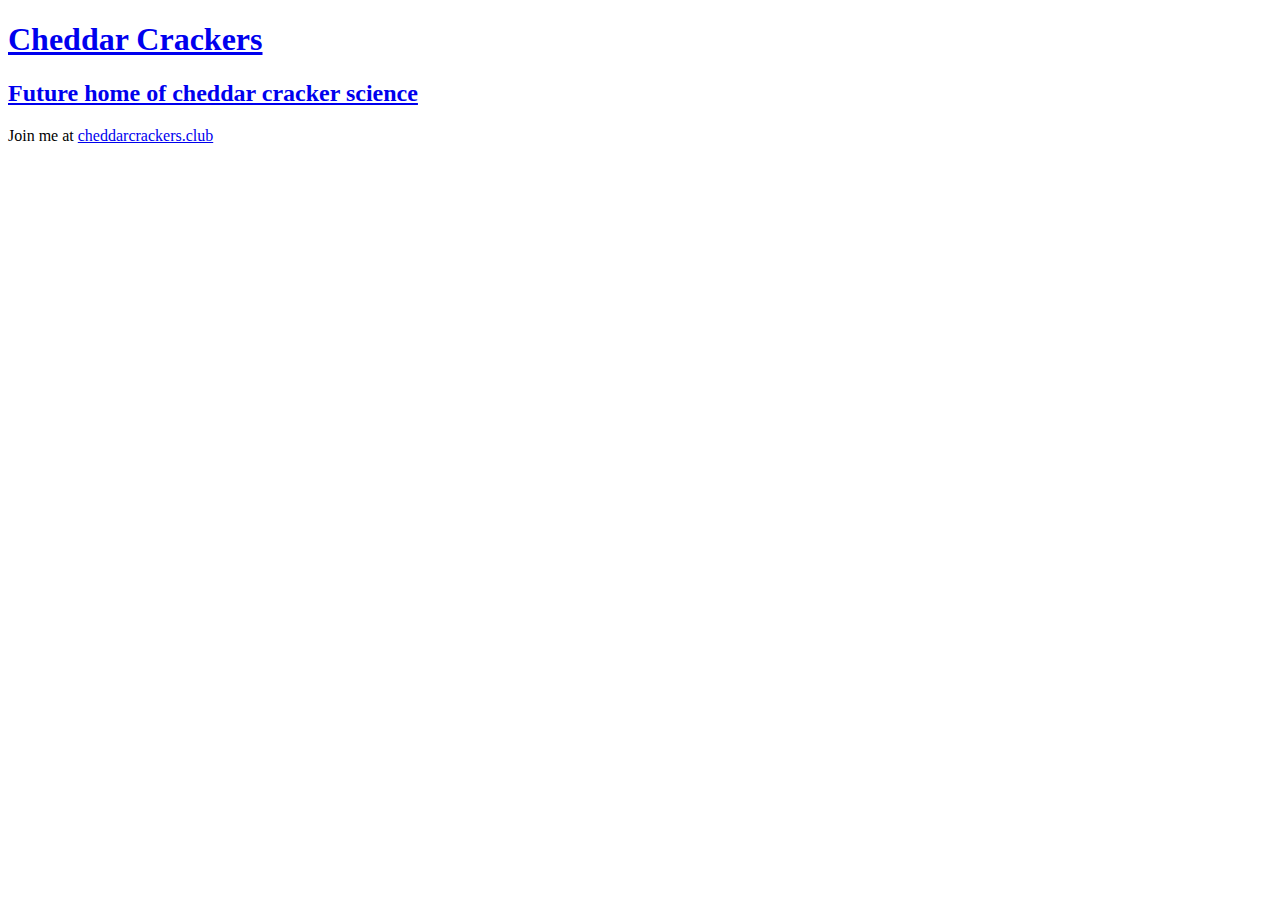
<file: index.html>
<!DOCTYPE html>
<html><head>
	<meta name="generator" content="Hugo 0.95.0" />
    <meta charset="utf-8">
    <meta name="viewport" content="width=device-width, initial-scale=1">
    <link rel="stylesheet" type="text/css" href="https://cheddarcrackers.com/css/style.css">
    
    
    <title>Cheddar Crackers</title>
</head><body><header>
<a href="https://cheddarcrackers.com/">
<h1>Cheddar Crackers</h1>
<h2>Future home of cheddar cracker science</h2>
</a>
</header>
<div id="content">
<div class="posts">

</div>

        </div><footer>
    Join me at <a href="https://cheddarcrackers.club/web/@judog24">cheddarcrackers.club</a>
</footer></body>
</html>
</file>
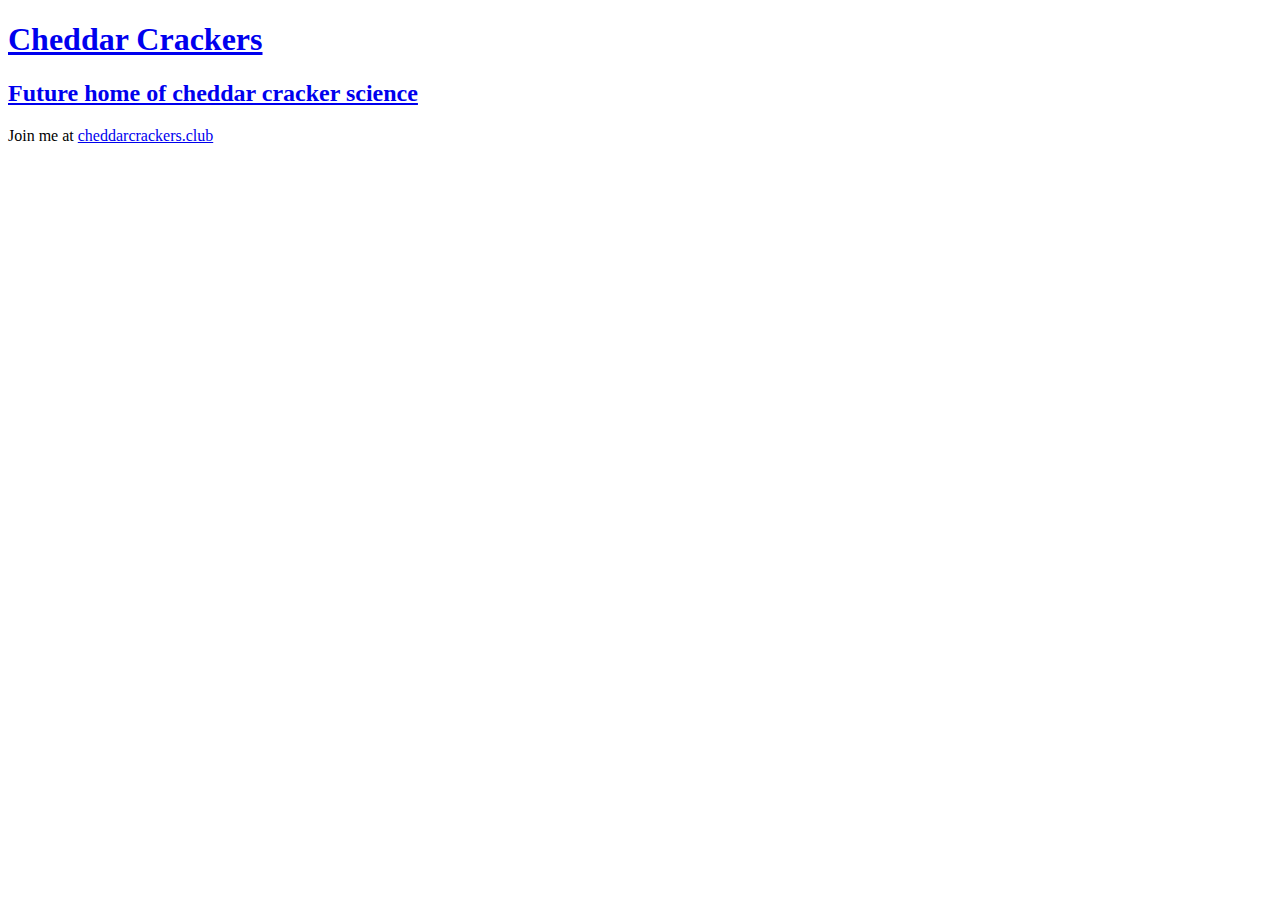
<file: categories/index.html>
<!DOCTYPE html>
<html><head>
    <meta charset="utf-8">
    <meta name="viewport" content="width=device-width, initial-scale=1">
    <link rel="stylesheet" type="text/css" href="https://cheddarcrackers.com/css/style.css">
    
    
    <title>Cheddar Crackers | Categories</title>
</head><body><header>
<a href="https://cheddarcrackers.com/">
<h1>Cheddar Crackers</h1>
<h2>Future home of cheddar cracker science</h2>
</a>
</header>
<div id="content">
<div class="posts">

</div>

        </div><footer>
    Join me at <a href="https://cheddarcrackers.club/web/@judog24">cheddarcrackers.club</a>
</footer></body>
</html>
</file>
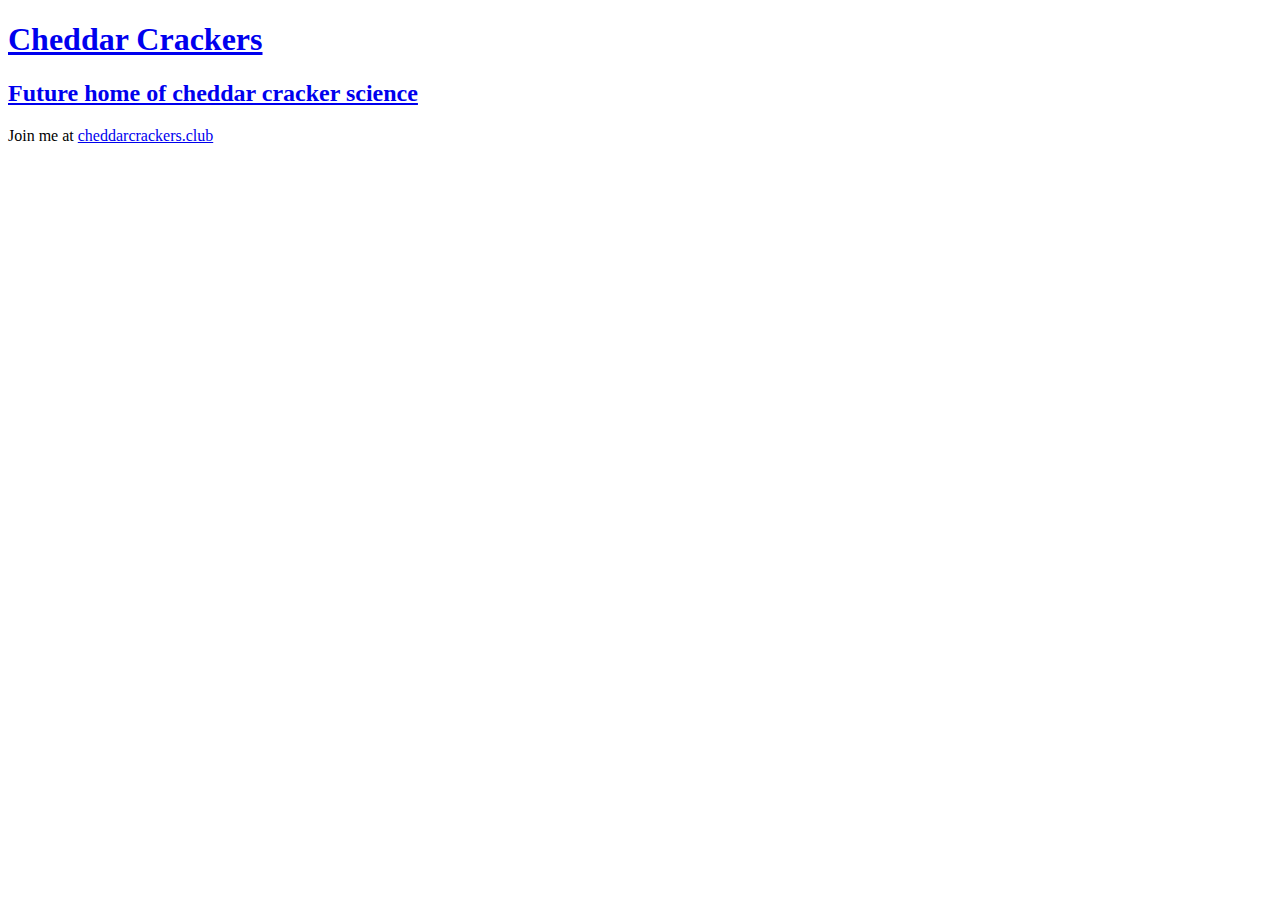
<file: tags/index.html>
<!DOCTYPE html>
<html><head>
    <meta charset="utf-8">
    <meta name="viewport" content="width=device-width, initial-scale=1">
    <link rel="stylesheet" type="text/css" href="https://cheddarcrackers.com/css/style.css">
    
    
    <title>Cheddar Crackers | Tags</title>
</head><body><header>
<a href="https://cheddarcrackers.com/">
<h1>Cheddar Crackers</h1>
<h2>Future home of cheddar cracker science</h2>
</a>
</header>
<div id="content">
<div class="posts">

</div>

        </div><footer>
    Join me at <a href="https://cheddarcrackers.club/web/@judog24">cheddarcrackers.club</a>
</footer></body>
</html>
</file>
